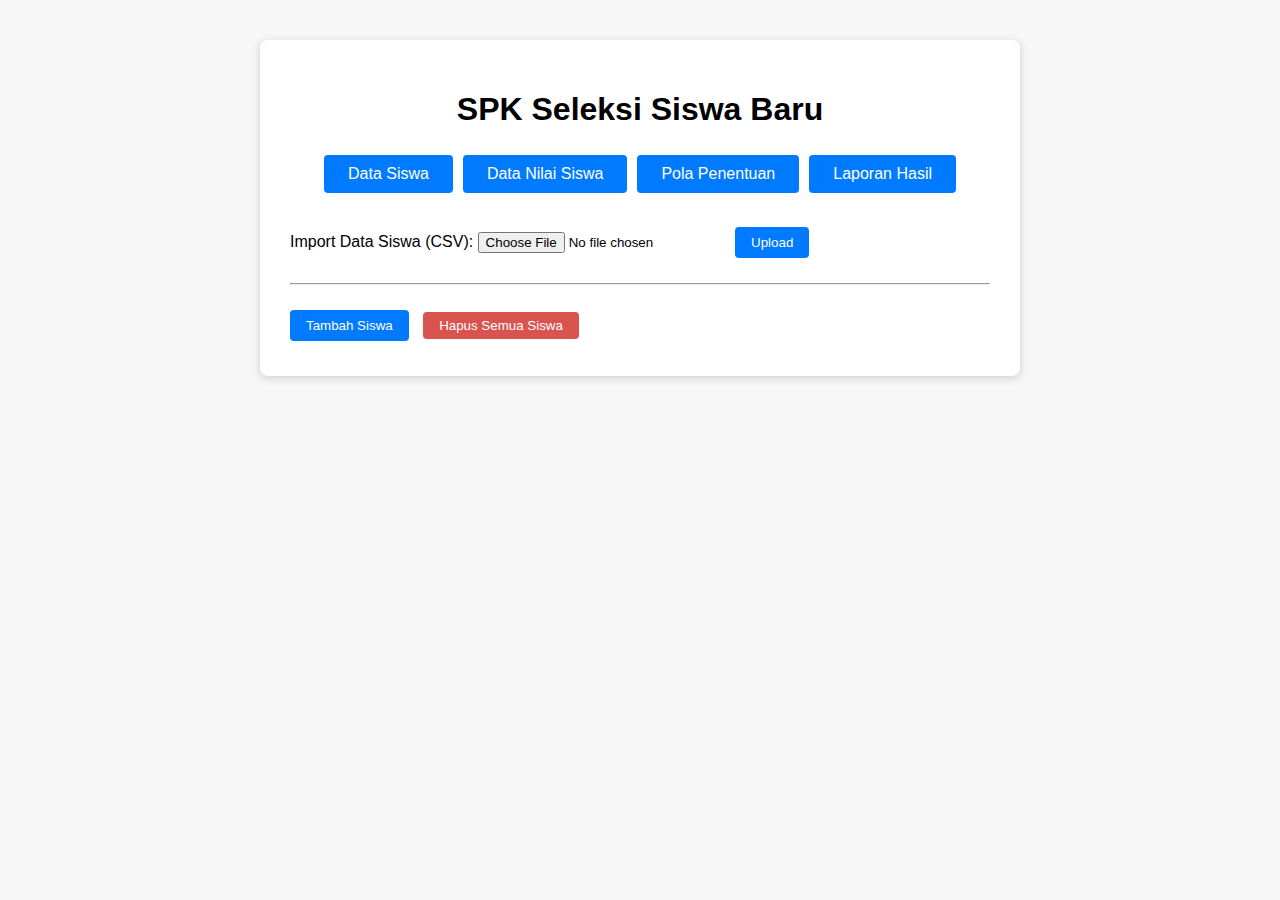
<file: frontend/index.html>
<!DOCTYPE html>
<!-- Modal Edit Siswa -->
<div id="modal-edit" class="modal" style="display:none;position:fixed;z-index:1000;left:0;top:0;width:100vw;height:100vh;background:rgba(0,0,0,0.3);justify-content:center;align-items:center;">
  <div class="modal-content" style="background:#fff;padding:20px;border-radius:8px;min-width:320px;max-width:400px;position:relative;">
    <span id="close-modal-edit" class="close" style="position:absolute;top:10px;right:16px;font-size:24px;cursor:pointer;">&times;</span>
    <h2>Edit Data Siswa</h2>
    <form id="form-edit">
      <input type="hidden" name="id" id="edit-id">
      <label for="edit-nisn">NISN:</label>
      <input type="text" name="nisn" id="edit-nisn" required maxlength="10"><br>
      <label for="edit-nama">Nama:</label>
      <input type="text" name="nama" id="edit-nama" required><br>
      <label for="edit-asal">Asal Sekolah:</label>
      <input type="text" name="asal_sekolah" id="edit-asal" required><br>
      <label for="edit-sem1">Nilai Semester 1:</label>
      <input type="number" name="nilai_sem1" id="edit-sem1" required min="0" max="100"><br>
      <label for="edit-sem2">Nilai Semester 2:</label>
      <input type="number" name="nilai_sem2" id="edit-sem2" required min="0" max="100"><br>
      <label for="edit-sem3">Nilai Semester 3:</label>
      <input type="number" name="nilai_sem3" id="edit-sem3" required min="0" max="100"><br>
      <label for="edit-sem4">Nilai Semester 4:</label>
      <input type="number" name="nilai_sem4" id="edit-sem4" required min="0" max="100"><br>
      <label for="edit-sem5">Nilai Semester 5:</label>
      <input type="number" name="nilai_sem5" id="edit-sem5" required min="0" max="100"><br>
      <button type="submit" style="margin-top:10px;">Simpan Perubahan</button>
    </form>
  </div>
</div>
<!DOCTYPE html>
<html lang="id">
<head>
    <meta charset="UTF-8">
    <meta name="viewport" content="width=device-width, initial-scale=1.0">
    <title>SPK Seleksi Siswa Baru</title>
    <link rel="stylesheet" href="style.css">
</head>
<body>
    <div class="container">
        <h1>SPK Seleksi Siswa Baru</h1>
        <nav class="navbar">
            <button class="nav-btn" data-tab="siswa">Data Siswa</button>
            <button class="nav-btn" data-tab="nilai">Data Nilai Siswa</button>
            <button class="nav-btn" data-tab="pola">Pola Penentuan</button>
            <button class="nav-btn" data-tab="laporan">Laporan Hasil</button>
        </nav>
        <div id="tab-siswa" class="tab-content">
            <div id="modal-loading" style="display:none;position:fixed;top:0;left:0;width:100vw;height:100vh;background:rgba(0,0,0,0.3);z-index:9999;align-items:center;justify-content:center;">
                <div style="background:#fff;padding:32px 48px;border-radius:8px;box-shadow:0 2px 8px #0002;font-size:18px;text-align:center;">
                    <span id="loading-text">Memproses...</span>
                </div>
            </div>
            <div id="modal-msg" style="display:none;position:fixed;top:0;left:0;width:100vw;height:100vh;background:rgba(0,0,0,0.3);z-index:9999;align-items:center;justify-content:center;">
                <div style="background:#fff;padding:32px 48px;border-radius:8px;box-shadow:0 2px 8px #0002;font-size:18px;text-align:center;">
                    <span id="msg-text"></span><br>
                    <button id="close-msg" style="margin-top:18px;padding:6px 24px;background:#007bff;color:#fff;border:none;border-radius:4px;cursor:pointer;">Tutup</button>
                </div>
            </div>
            <form id="form-upload" enctype="multipart/form-data">
                <label>Import Data Siswa (CSV):</label>
                <input type="file" name="file" accept=".csv" required>
                <button type="submit">Upload</button>
            </form>
            <hr>
            <button id="btn-show-modal">Tambah Siswa</button>
            <button id="btn-delete-all" style="background:#d9534f;color:#fff;margin-left:10px;padding:6px 16px;border:none;border-radius:4px;cursor:pointer;">Hapus Semua Siswa</button>
            <div id="modal-tambah" class="modal" style="display:none;">
                <div class="modal-content">
                    <span id="close-modal" class="close">&times;</span>
                    <form id="form-tambah">
                        <h3 style="text-align:center;margin-bottom:16px;">Tambah Data Siswa Manual</h3>
                        <div class="form-row">
                            <label>NISN</label>
                            <input type="text" name="nisn" placeholder="NISN (10 digit)" maxlength="10" required>
                        </div>
                        <div class="form-row">
                            <label>Nama</label>
                            <input type="text" name="nama" placeholder="Nama" required>
                        </div>
                        <div class="form-row">
                            <label>Asal Sekolah</label>
                            <input type="text" name="asal_sekolah" placeholder="Asal Sekolah" required>
                        </div>
                        <div class="form-row">
                            <label>Nilai Semester 1</label>
                            <input type="number" name="nilai_sem1" placeholder="Nilai Semester 1" min="0" max="100" required>
                        </div>
                        <div class="form-row">
                            <label>Nilai Semester 2</label>
                            <input type="number" name="nilai_sem2" placeholder="Nilai Semester 2" min="0" max="100" required>
                        </div>
                        <div class="form-row">
                            <label>Nilai Semester 3</label>
                            <input type="number" name="nilai_sem3" placeholder="Nilai Semester 3" min="0" max="100" required>
                        </div>
                        <div class="form-row">
                            <label>Nilai Semester 4</label>
                            <input type="number" name="nilai_sem4" placeholder="Nilai Semester 4" min="0" max="100" required>
                        </div>
                        <div class="form-row">
                            <label>Nilai Semester 5</label>
                            <input type="number" name="nilai_sem5" placeholder="Nilai Semester 5" min="0" max="100" required>
                        </div>
                        <button type="submit" class="btn-tambah">Tambah Siswa</button>
                    </form>
                </div>
            </div>
        </div>
        <div id="tab-nilai" class="tab-content" style="display:none;">
            <h2>Data Nilai Siswa</h2>
            <div id="nilai-table"></div>
        </div>
        <div id="tab-pola" class="tab-content" style="display:none;">
            <h2>Pola Penentuan</h2>
            <form id="form-jumlah-lolos" style="margin-bottom:12px;display:flex;align-items:center;gap:8px;">
                <label for="input-jumlah-lolos">Jumlah Lulus:</label>
                <input type="number" id="input-jumlah-lolos" min="1" value="10" style="width:60px;">
                <button type="submit">Terapkan</button>
            </form>
            <button id="btn-kmeans">Proses K-Means</button>
            <button id="btn-vikor">Proses VIKOR</button>
            <div id="pola-info"></div>
            <h3 style="margin-top:24px;">Hasil Clustering K-Means</h3>
            <table id="tabel-clustering" style="width:100%;border-collapse:collapse;margin-bottom:16px;">
                <thead>
                    <tr>
                        <th>Nama</th>
                        <th>Cluster</th>
                    </tr>
                </thead>
                <tbody></tbody>
            </table>
            <h3 style="margin-top:24px;">Hasil Akhir VIKOR</h3>
            <table id="tabel-vikor" style="width:100%;border-collapse:collapse;margin-bottom:16px;">
                <thead>
                    <tr>
                        <th>Nama</th>
                        <th>Nilai Q</th>
                        <th>Ranking</th>
                    </tr>
                </thead>
                <tbody></tbody>
            </table>
        </div>
        <div id="tab-laporan" class="tab-content" style="display:none;">
            <h2>Laporan Hasil Seleksi</h2>
            <button id="btn-pdf">Cetak PDF</button>
            <table id="tabel-hasil">
                <thead>
                    <tr>
                        <th>Nama</th>
                        <th>NISN</th>
                        <th>Asal Sekolah</th>
                        <th>Nilai Q</th>
                        <th>Ranking</th>
                        <th>Keterangan</th>
                    </tr>
                </thead>
                <tbody></tbody>
            </table>
        </div>
    </div>
    <script>
    // Proteksi login dinonaktifkan sementara agar index.html bisa diakses tanpa login
    </script>
    <script src="main.js"></script>
    <!-- No reference to share-modal.js. All modal logic is handled in main.js. -->
</body>
</html>
</file>
<file: frontend/style.css>
/* Navbar dashboard */
.navbar {
  display: flex;
  gap: 10px;
  margin-bottom: 24px;
  justify-content: center;
}
.nav-btn {
  background: #007bff;
  color: #fff;
  border: none;
  padding: 10px 24px;
  border-radius: 4px;
  font-size: 16px;
  cursor: pointer;
  transition: background 0.2s;
}
.nav-btn:hover {
  background: #0056b3;
}
.tab-content {
  margin-top: 10px;
}
/* Formulir siswa popup */
.form-row {
  display: flex;
  flex-direction: column;
  margin-bottom: 12px;
}
.form-row label {
  font-weight: 500;
  margin-bottom: 4px;
  color: #333;
}
.form-row input[type="text"],
.form-row input[type="number"] {
  padding: 8px;
  border: 1px solid #ccc;
  border-radius: 4px;
  font-size: 15px;
  background: #f9f9f9;
}
.btn-tambah {
  width: 100%;
  padding: 10px;
  background: #28a745;
  color: #fff;
  border: none;
  border-radius: 4px;
  font-size: 16px;
  cursor: pointer;
  margin-top: 10px;
}
.btn-tambah:hover {
  background: #218838;
}
/* Modal styles */
.modal {
  display: none;
  position: fixed;
  z-index: 1000;
  left: 0;
  top: 0;
  width: 100%;
  height: 100%;
  overflow: auto;
  background-color: rgba(0,0,0,0.4);
}
.modal-content {
  background-color: #fff;
  margin: 10% auto;
  padding: 20px;
  border: 1px solid #888;
  width: 400px;
  border-radius: 8px;
  box-shadow: 0 2px 8px #aaa;
}
.close {
  color: #aaa;
  float: right;
  font-size: 28px;
  font-weight: bold;
  cursor: pointer;
}
.close:hover {
  color: #000;
}
body { font-family: Arial, sans-serif; background: #f7f7f7; }
.container { max-width: 700px; margin: 40px auto; background: #fff; padding: 30px; border-radius: 8px; box-shadow: 0 2px 8px #ccc; }
h1 { text-align: center; }
form { margin-bottom: 20px; }
table { width: 100%; border-collapse: collapse; margin-top: 20px; }
th, td { border: 1px solid #ddd; padding: 8px; text-align: center; }
th { background: #eee; }
button { margin: 5px 0; padding: 8px 16px; border: none; background: #007bff; color: #fff; border-radius: 4px; cursor: pointer; }
button:hover { background: #0056b3; }
hr { margin: 20px 0; }
</file>
